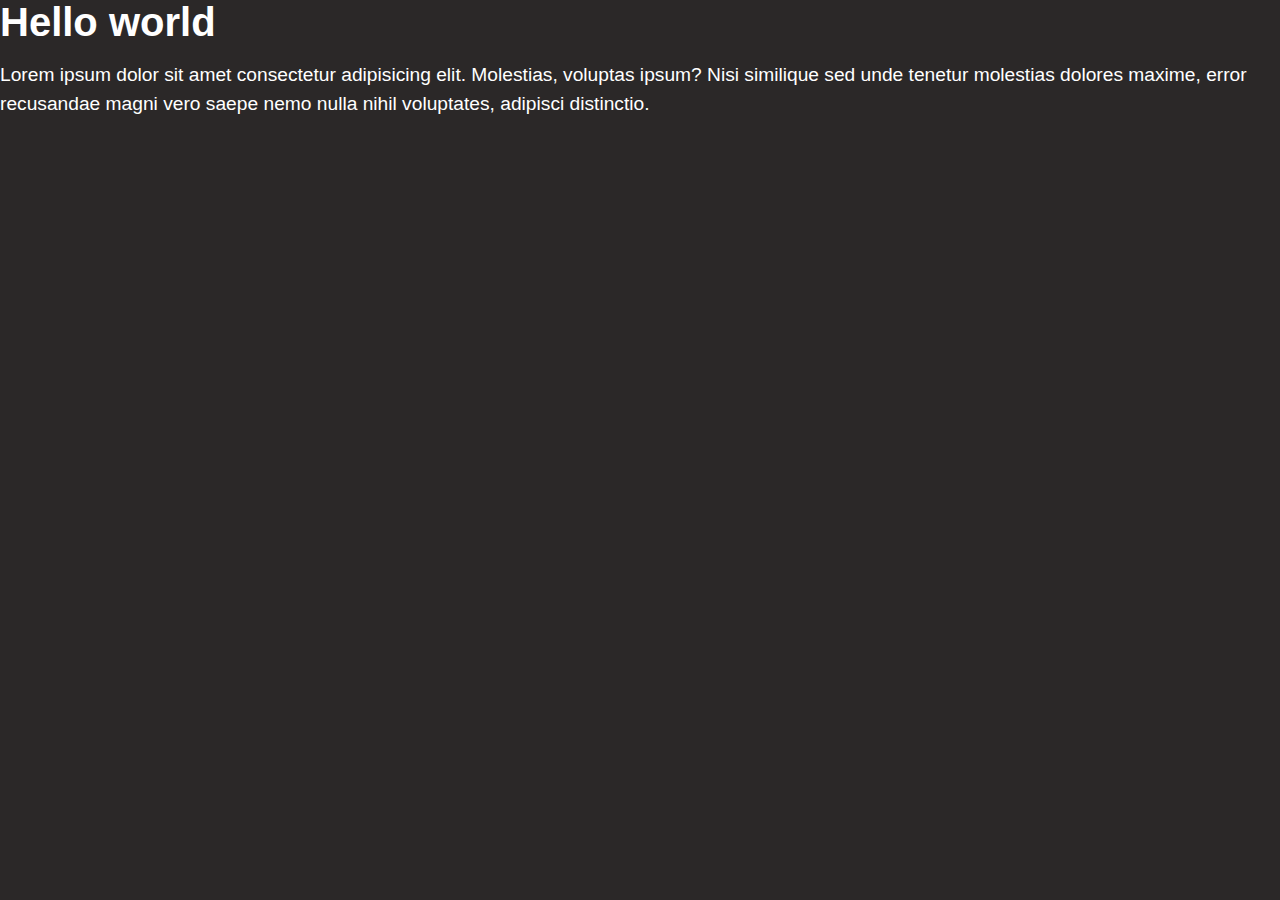
<file: index.html>
<!DOCTYPE html>
<html lang="en">
  <head>
    <meta charset="UTF-8" />
    <meta name="viewport" content="width=device-width, initial-scale=1.0" />
    <title>git tutorials</title>
    <link rel="stylesheet" href="./styles/styles.css" />
  </head>

  <body>
    <h1>Hello world</h1>
    <p>
      Lorem ipsum dolor sit amet consectetur adipisicing elit. Molestias,
      voluptas ipsum? Nisi similique sed unde tenetur molestias dolores maxime,
      error recusandae magni vero saepe nemo nulla nihil voluptates, adipisci
      distinctio.
    </p>
  </body>
</html>
</file>
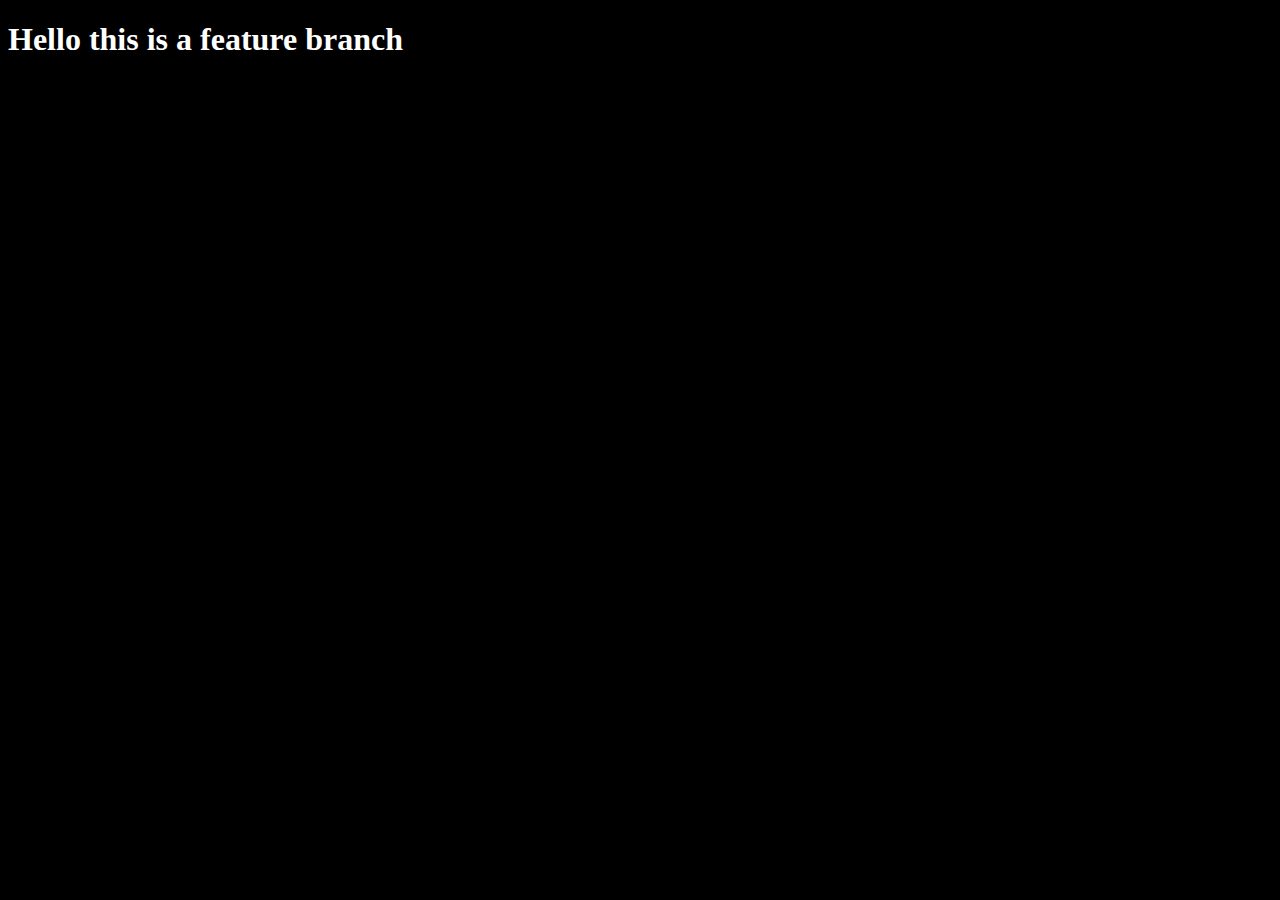
<file: feature/index.html>
<!DOCTYPE html>
<html lang="en">

<head>
    <meta charset="UTF-8">
    <meta name="viewport" content="width=device-width, initial-scale=1.0">
    <title>feature branch</title>
</head>
<style>
    body {
        background-color: black;
        color: white;
    }
</style>

<body>
    <h1>Hello this is a feature branch</h1>

</body>

</html>
</file>
<file: styles/styles.css>
* {
  margin: 0;
  padding: 0;
  box-sizing: border-box;
  color: #fff;
}

body {
  font-family: "Roboto", sans-serif;
  background-color: #2b2828;
}

p {
  font-size: 1.2rem;
  line-height: 1.5;
}
h1 {
  font-size: 2.5rem;
  margin-bottom: 1rem;
}
</file>
